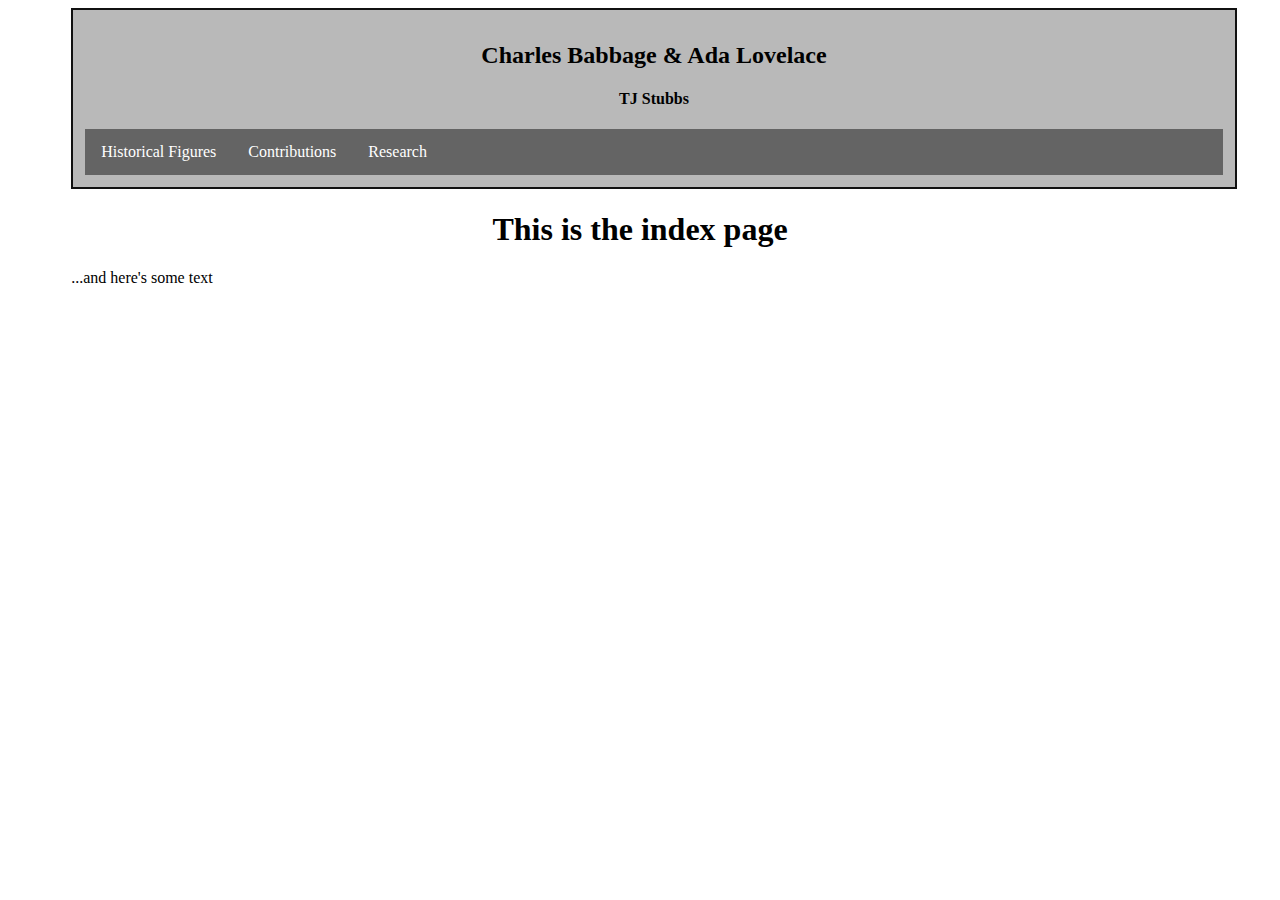
<file: index.html>
<!DOCTYPE HTML>
<html>

<head>
	<meta charset="utf-8">
	<meta name="viewport" content="width=device-width">
	<title>index</title>
	<link href="style.css" rel="stylesheet" type="text/css" />
</head>

<body>
	<div class="container">
		<header>
			<div class="titleheader">
				<h2>Charles Babbage & Ada Lovelace</h2>
				<h4>TJ Stubbs</h4>
			</div>
			<nav>
				<ul>
					<li><a href="historic.html">Historical Figures</a></li>
					<li><a href="contributions.html">Contributions</a></li>
					<li><a href="research.html">Research</a></li>
				</ul>
			</nav>
		</header>
		<h1 class="header1">This is the index page</h1>
		<p>...and here's some text</p>
	</div>
</body>

</html>
</file>
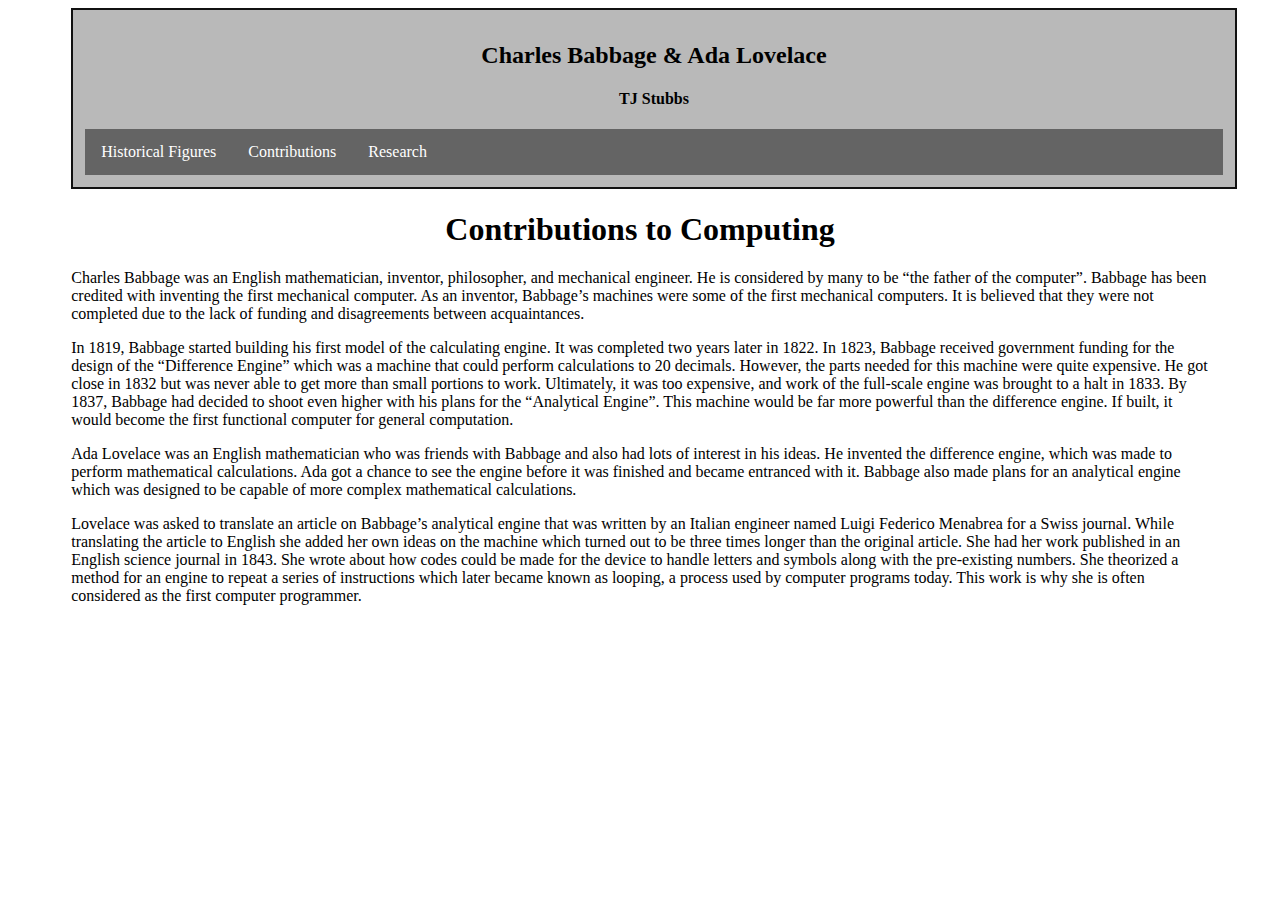
<file: contributions.html>
<!DOCTYPE HTML>
<html>

<head>
	<meta charset="utf-8">
	<meta name="viewport" content="width=device-width">
	<title>contributions</title>
	<link href="style.css" rel="stylesheet" type="text/css" />
</head>

<body>
	<div class="container">
		<header>
			<div class="titleheader">
				<h2>Charles Babbage & Ada Lovelace</h2>
				<h4>TJ Stubbs</h4>
			</div>
			<nav>
				<ul>
					<li><a href="historic.html">Historical Figures</a></li>
					<li><a href="contributions.html">Contributions</a></li>
					<li><a href="research.html">Research</a></li>
				</ul>
			</nav>
		</header>
		<h1 class="header1">Contributions to Computing</h1>
		<section class="section1">
			<p class="text1">Charles Babbage was an English mathematician, inventor, philosopher, and mechanical engineer. He is considered
				by many to be “the father of the computer”. Babbage has been credited with inventing the first mechanical computer. As
				an inventor, Babbage’s machines were some of the first mechanical computers. It is believed that they were not completed
				due to the lack of funding and disagreements between acquaintances.</p>
			<p class="text1">In 1819, Babbage started building his first model of the calculating engine. It was completed two years
				later in 1822. In 1823, Babbage received government funding for the design of the “Difference Engine” which was a machine
				that could perform calculations to 20 decimals. However, the parts needed for this machine were quite expensive. He got
				close in 1832 but was never able to get more than small portions to work. Ultimately, it was too expensive, and work
				of the full-scale engine was brought to a halt in 1833. By 1837, Babbage had decided to shoot even higher with his plans
				for the “Analytical Engine”. This machine would be far more powerful than the difference engine. If built, it would become
				the first functional computer for general computation.</p>
			<p>Ada Lovelace was an English mathematician who was friends with Babbage and also had lots of interest in his ideas.
				He invented the difference engine, which was made to perform mathematical calculations. Ada got a chance to see the engine
				before it was finished and became entranced with it. Babbage also made plans for an analytical engine which was designed
				to be capable of more complex mathematical calculations.</p>
			<p>Lovelace was asked to translate an article on Babbage’s analytical engine that was written by an Italian engineer named
				Luigi Federico Menabrea for a Swiss journal. While translating the article to English she added her own ideas on the
				machine which turned out to be three times longer than the original article. She had her work published in an English
				science journal in 1843. She wrote about how codes could be made for the device to handle letters and symbols along with
				the pre-existing numbers. She theorized a method for an engine to repeat a series of instructions which later became
				known as looping, a process used by computer programs today. This work is why she is often considered as the first computer
				programmer.</p>
		</section>
	</div>
</body>

</html>
</file>
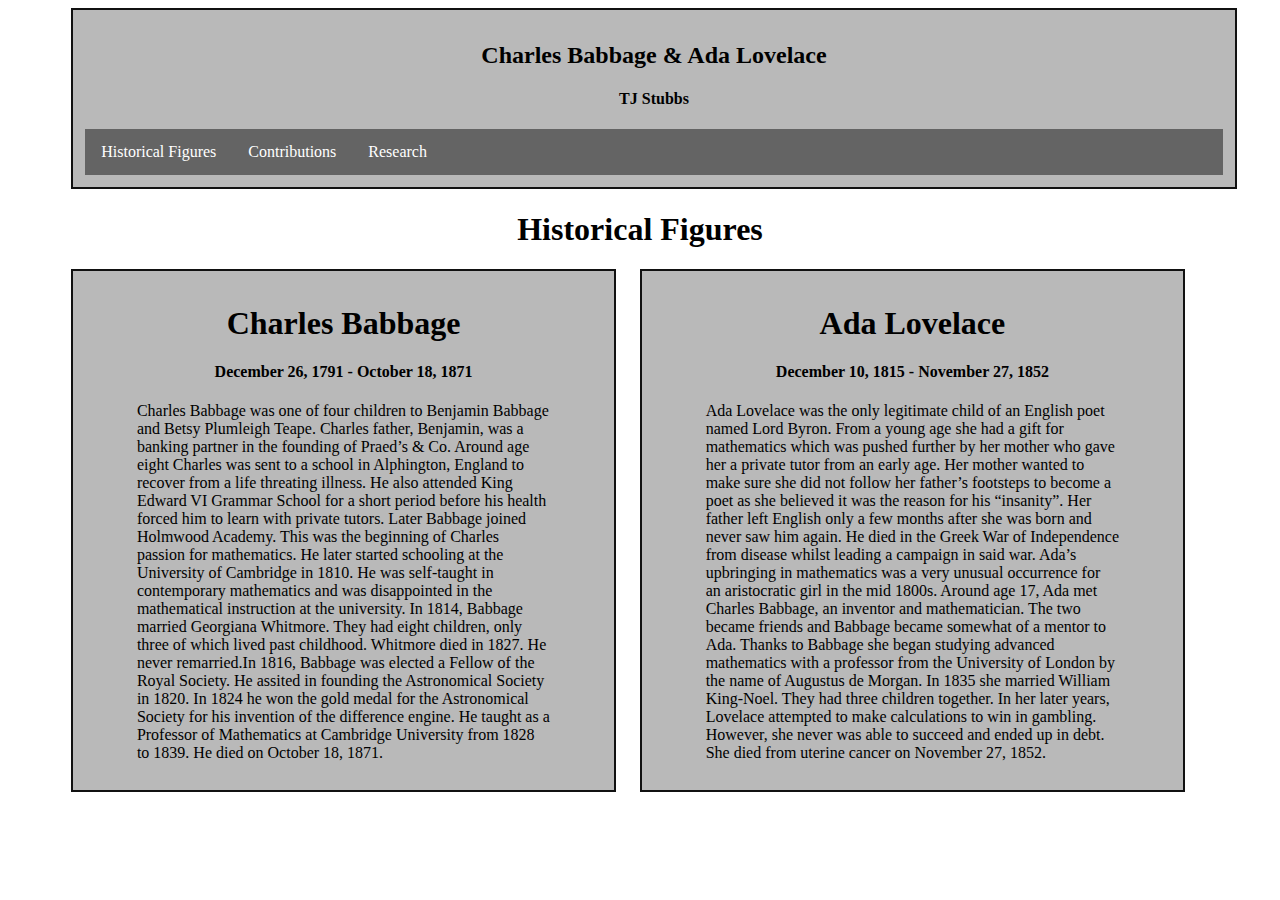
<file: historic.html>
<!DOCTYPE HTML>
<html>

<head>
	<meta charset="utf-8">
	<meta name="viewport" content="width=device-width">
	<title>historic</title>
	<link href="style.css" rel="stylesheet" type="text/css" />
</head>

<body>
	<div class="container">
		<header>
			<div class="titleheader">
				<h2>Charles Babbage & Ada Lovelace</h2>
				<h4>TJ Stubbs</h4>
			</div>
			<nav>
				<ul>
					<li><a href="historic.html">Historical Figures</a></li>
					<li><a href="contributions.html">Contributions</a></li>
					<li><a href="research.html">Research</a></li>
				</ul>
			</nav>
		</header>
		<div class="columncontainer">
			<h1 class="header1">Historical Figures</h1>
			<div class="row">
				<div class="column">
					<h1 class="header1">Charles Babbage</h1>
					<h4 class="header1">December 26, 1791 - October 18, 1871</h4>
					<p class="text1">Charles Babbage was one of four children to Benjamin Babbage and Betsy Plumleigh Teape. Charles father,
						Benjamin, was a banking partner in the founding of Praed’s & Co. Around age eight Charles was sent to a school in Alphington,
						England to recover from a life threating illness. He also attended King Edward VI Grammar School for a short period
						before his health forced him to learn with private tutors. Later Babbage joined Holmwood Academy. This was the beginning
						of Charles passion for mathematics. He later started schooling at the University of Cambridge in 1810. He was self-taught
						in contemporary mathematics and was disappointed in the mathematical instruction at the university. In 1814, Babbage
						married Georgiana Whitmore. They had eight children, only three of which lived past childhood. Whitmore died in 1827.
						He never remarried.In 1816, Babbage was elected a Fellow of the Royal Society. He assited in founding the Astronomical Society
						in 1820. In 1824 he won the gold medal for the Astronomical Society for his invention of the difference engine. He
						taught as a Professor of Mathematics at Cambridge University from 1828 to 1839. He died on October 18, 1871.</p>
				</div>
				<div class="column">
					<h1 class="header1">Ada Lovelace</h1>
					<h4 class="header1">December 10, 1815 - November 27, 1852</h4>
					<p class="text1">Ada Lovelace was the only legitimate child of an English poet named Lord Byron. From a young age she
						had a gift for mathematics which was pushed further by her mother who gave her a private tutor from an early age. Her
						mother wanted to make sure she did not follow her father’s footsteps to become a poet as she believed it was the reason
						for his “insanity”. Her father left English only a few months after she was born and never saw him again. He died in
						the Greek War of Independence from disease whilst leading a campaign in said war. Ada’s upbringing in mathematics was
						a very unusual occurrence for an aristocratic girl in the mid 1800s. Around age 17, Ada met Charles Babbage, an inventor
						and mathematician. The two became friends and Babbage became somewhat of a mentor to Ada. Thanks to Babbage she began
						studying advanced mathematics with a professor from the University of London by the name of Augustus de Morgan. In
						1835 she married William King-Noel. They had three children together. In her later years, Lovelace attempted to make
						calculations to win in gambling. However, she never was able to succeed and ended up in debt. She died from uterine
						cancer on November 27, 1852.</p>
				</div>
			</div>
		</div>
	</div>
</body>

</html>
</file>
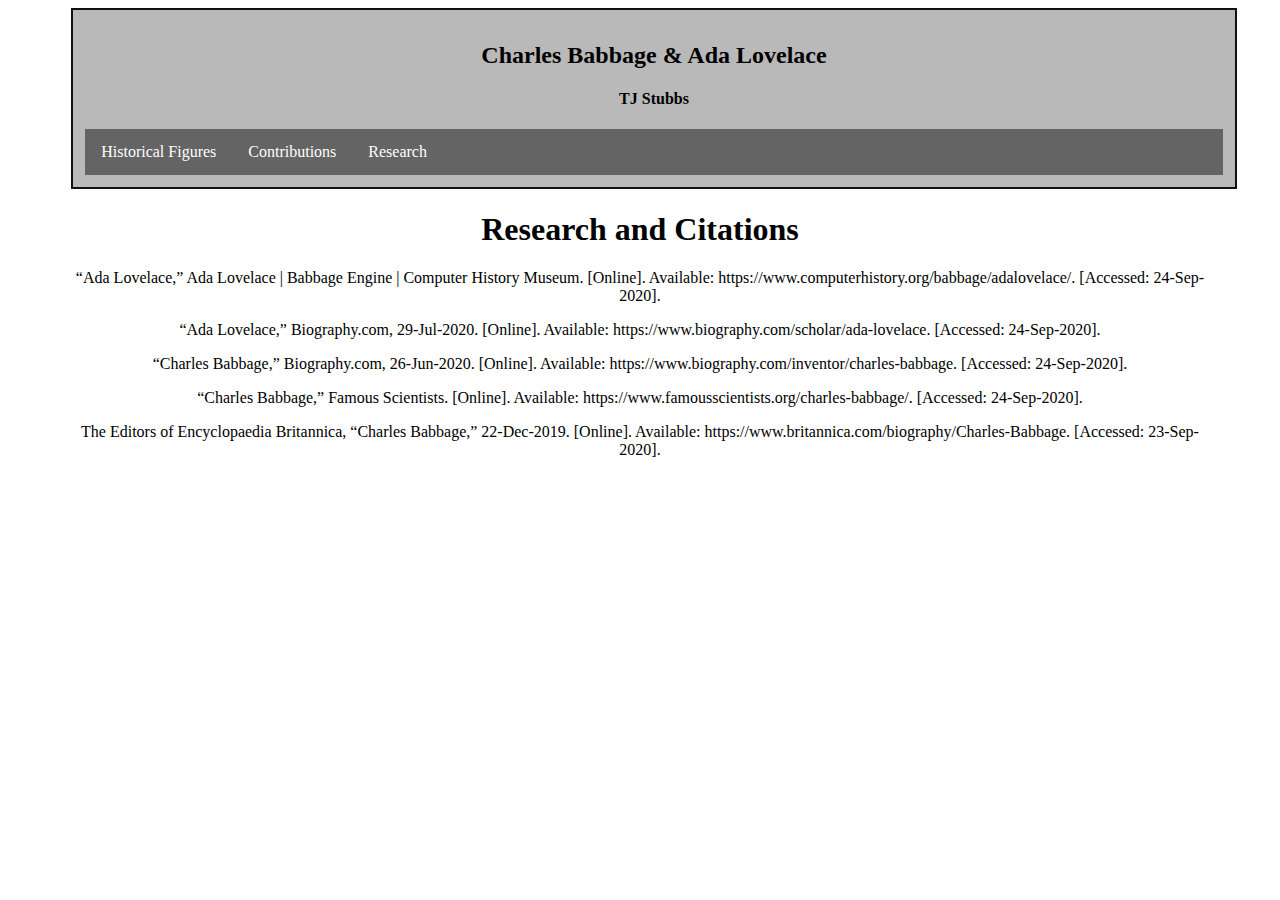
<file: research.html>
<!DOCTYPE HTML>
<html>

<head>
	<meta charset="utf-8">
	<meta name="viewport" content="width=device-width">
	<title>research</title>
	<link href="style.css" rel="stylesheet" type="text/css" />
</head>

<body>
	<div class="container">
		<header>
			<div class="titleheader">
				<h2>Charles Babbage & Ada Lovelace</h2>
				<h4>TJ Stubbs</h4>
			</div>
			<nav>
				<ul>
					<li><a href="historic.html">Historical Figures</a></li>
					<li><a href="contributions.html">Contributions</a></li>
					<li><a href="research.html">Research</a></li>
				</ul>
			</nav>
		</header>
		<h1 class="header1">Research and Citations</h1>
		<div class="citations">
            <p>“Ada Lovelace,” Ada Lovelace | Babbage Engine | Computer History Museum. [Online]. Available: https://www.computerhistory.org/babbage/adalovelace/. [Accessed: 24-Sep-2020].</p>
		    <p>“Ada Lovelace,” Biography.com, 29-Jul-2020. [Online]. Available: https://www.biography.com/scholar/ada-lovelace. [Accessed: 24-Sep-2020].</p>
            <p>“Charles Babbage,” Biography.com, 26-Jun-2020. [Online]. Available: https://www.biography.com/inventor/charles-babbage. [Accessed: 24-Sep-2020].</p>
            <p>“Charles Babbage,” Famous Scientists. [Online]. Available: https://www.famousscientists.org/charles-babbage/. [Accessed: 24-Sep-2020].</p>
            <p><p>The Editors of Encyclopaedia Britannica, “Charles Babbage,” 22-Dec-2019. [Online]. Available: https://www.britannica.com/biography/Charles-Babbage. [Accessed: 23-Sep-2020].</p></p>
        </div>
	</div>
</body>
</html>
</file>
<file: style.css>
.container {
    background-color: white;
    width: 90%;
	margin-left: auto;
	margin-right: auto;
}

header {
	width: 100%;
    background-color: #b9b9b9;
    padding: 12px;
    border: 2px solid #111;
}

.titleheader {
    width: 100%;
    text-align: center;
}

nav ul {
  list-style-type: none;
  margin: 0;
  padding: 0;
  overflow: hidden;
  background-color: #646464;
}

nav ul li {
  float: left;
}

nav ul li a {
  display: block;
  color: white;
  text-align: center;
  padding: 14px 16px;
  text-decoration: none;
}

li a:hover {
  background-color: #111;
}

.columncontainer {
    box-sizing: border-box;
}

.row {
    justify-content: center;
    justify-items: center;
    align-items: center;
    align-content: center;
    display: inline-flex;
}
.row .column {
    display: inline-block;
    flex: 1;
    padding: 12px;
    margin-inline-end: 24px;
    margin-block-end: 0px;
    border: 2px solid #111;
    background-color: #b9b9b9;
}

.row .column p {
    text-align: left;
    padding-left: 10%;
	padding-right: 10%;
}

.row:after {
  content: "";
  display: table;
  clear: both;
}

.header1 {
    text-align: center;
}

.citations p {
    text-align: center;
}
</file>
